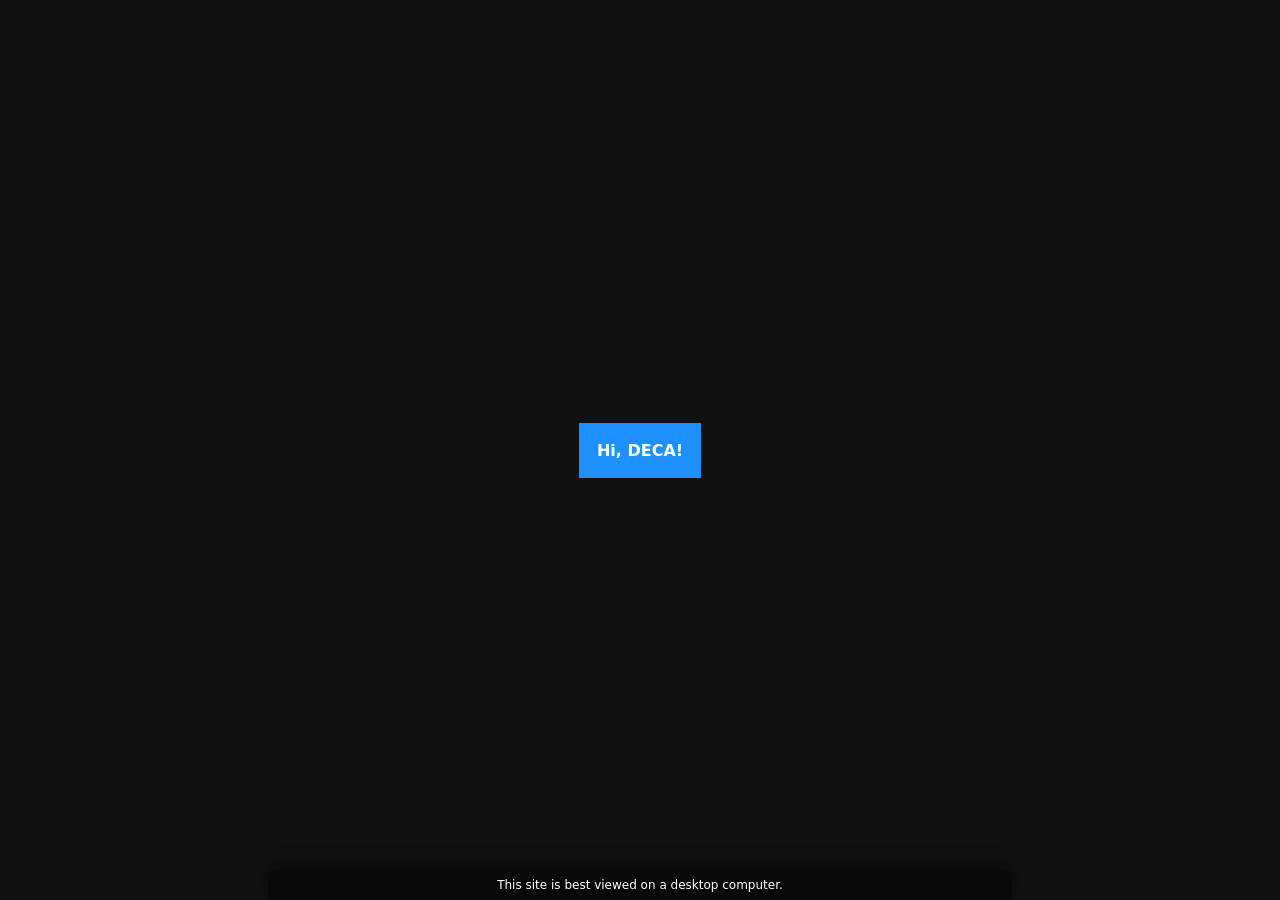
<file: index.html>
<html>
    <head>
        <link rel="icon" type="image/x-icon" href="designe.png">
        <meta charset="UTF-8">
        <meta name="viewport" content="width=device-width, initial-scale=1.0">
        <title>~(=^‥^)/🔷 </title>
        <link rel="stylesheet" href="style.css">
    </head>
    <body class= "body1">
        <a class="rounded-button" href="page.html">Hi, DECA!</a>
        <div class="firsttail"> This site is best viewed on a desktop computer. </div>
    </body>
</html>
</file>
<file: style.css>
body {
    margin: 0;
    min-height: 100vh;
    width: 100vw;
    display: flex;
    align-items: center;
    justify-content: center;
    background: #111;
    color: #fff;
    font-family: Inter, system-ui, sans-serif;
}
.body1{
    display: flex;
    align-items: center;
    justify-content: center;
    min-height: 100vh;
    flex-direction: column;
    gap: 16px;
}

.photo-card:hover{
    color: #424242; 
  -webkit-transition: all .3s ease-in;
  -moz-transition: all .3s ease-in;
  -ms-transition: all .3s ease-in;
  -o-transition: all .3s ease-in;
  transition: all .3s ease-in;
  opacity: 1;
  transform: scale(1.15);
  -ms-transform: scale(1.15); /* IE 9 */
  -webkit-transform: scale(1.15); /* Safari and Chrome */
}

.rounded-button:hover {
transform: scale(1.10);
opacity: 0.95;
}

.firsttail {
    position: fixed;
    left: 0;
    right: 0;
    bottom: 0;
    margin: 0 auto;
    width: min(720px, 92%);
    padding: 8px 12px;
    font-size: 0.75rem;
    text-align: center;
    background: rgba(0,0,0,0.45);
    color: #fff;
    border-top-left-radius: 8px;
    border-top-right-radius: 8px;
    box-shadow: 0 -6px 18px rgba(0,0,0,0.45);
    z-index: 1000;
}

.rounded-button {
    display: inline-flex;
    align-items: center;
    justify-content: center;
    padding: 18px 18px;
    background: dodgerblue;
    color: #fff;
    text-decoration: none;
    font-size: 1rem;
    font-weight: 600;
    /* box-shadow: 0 18px 40px rgba(18, 216, 247, 0.18); */
    transition: transform 0.2s ease, box-shadow 0.2s ease;
}

.portfolio-header {
    display: block;
    align-items: center;
    justify-content: center;
    height: 6%;
    position: sticky;
    top:0;
    padding: 18px 18px;
    background: dodgerblue;
    color: #fff;
    text-decoration: none;

    /* pasta */
    animation: shrink-header linear both;
    animation-timeline: scroll();
    animation-range: 0 150px;
}

/* pasta */
@keyframes shrink-header {
  to { height: 10px; background: dodgerblue; opacity: 60%; }
}

/* header is no longer in body!!!!  */

.portfolio-body {
    padding: 0%;
    width: 100%;
    display: inline-block;
    min-height: 100vh;
    background: rgb(0, 0, 0);
    color: #111;
    font-family: Inter, system-ui, sans-serif;
}

.portfolio-header h1 {
    margin: 0;
    text-align: center;
    font-size: 1rem;
    letter-spacing: -0.03em;
}

.portfolio-grid {
    margin-top: 10%;
    margin-right: 0%;
    display: flex;
    flex-direction: column;
    gap: 24px;
    padding: 32px;
    max-width: 960px;
    width: 50%;
    margin: 0 auto 48px;
    background: bisque;
    border-radius: 32px;
}

/* removed .fotoka2, */

.fotoka1, .fotoka3, .fotoka4,.fotoka5, .fotoka6, .fotoka7 {
    height:auto;
    width: 100%;
    /* max-height: 50%; */
    background: #fff;
    border: 2px solid rgba(135, 206, 250, 0.45);
    border-radius: 28px;
    display: flex;
    align-items: center;
    justify-content: center;
    color: #0f2d4c;
    font-size: 1.1rem;
    font-weight: 700;
    box-shadow: 0 12px 24px rgba(0, 0, 0, 0.06);
}

.fotoka1 img {
    /* max-width: 200px;
    max-height: 300px; */
    width: 500px;
    height: 500px;
    /* object-fit: contain; */
    display: block;
    padding: 0px;
}

/* .fotoka2 img {
    /* max-height: 480px; 
    height: 1250px;
} */

.fotoka3 img{
    display: block;
    max-width: 100%;
    max-height: 320px;
    width: auto;
    height: auto;
    object-fit: contain;
}

.fotoka4 img{
    height: 620px;
}

.fotoka5 img{
    height:620px;
}

.fotoka6 img{
    height:575px;
}
.fotoka7 img{
    height:274px;
.}
.tail {
    display: block;
    width: 50%;
    text-align: center;
    color:aliceblue;
    margin-left: 24%;
    background-color: dodgerblue;
    padding:10px;
}

.tail h1 {
    font-size: 1rem;
}
</file>
